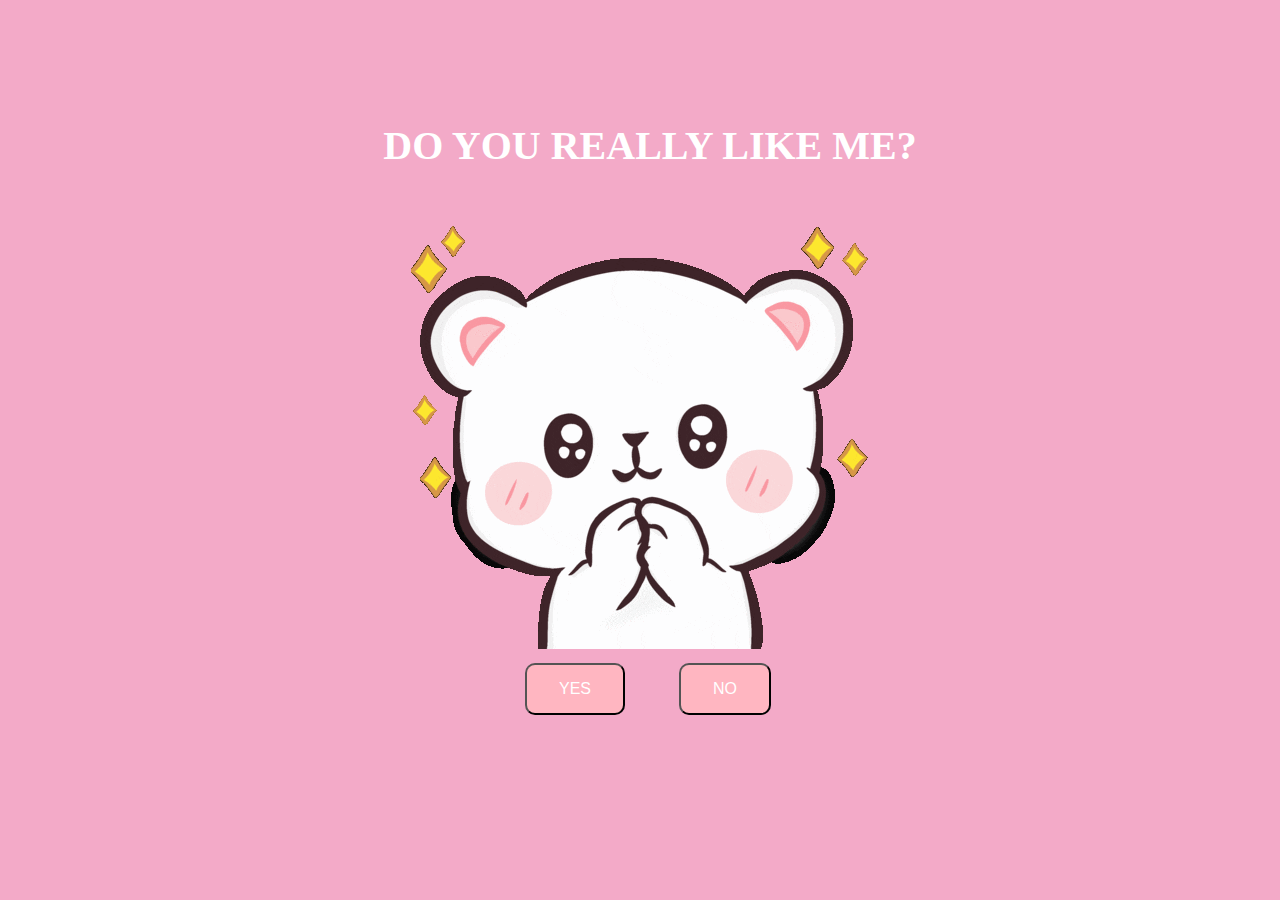
<file: YES/gf.html>
<!DOCTYPE html>
<html lang="en">
<head>
    <meta charset="UTF-8">
    <meta name="viewport" content="width=device-width, initial-scale=1.0">
    <title>Please be my Gf</title>
    <link rel="stylesheet" href="gf.css">
</head>
<body>
    <div class="container">
        <div>
            <h1 class="ask">
                DO YOU REALLY LIKE ME?
            </h1>
        </div>
        
        <div class="gif_container">
            <img src="./giphy.gif" alt="cute fif">
        </div>
<div class="buttons">

    <button class="btn" id="yesButton" style="border-radius: 10px;" onclick="nextPage()">YES </button=>

    <button class="btn" id="noButton" style="border-radius: 10px;" onmouseover="moveButton()"> NO </button>

</div> 
<script>

    function nextPage()
    {
        window.location.href="yes.html"
    }

    function moveButton()
    {
        var x=Math.random() * ( window.innerWidth - document.getElementById('noButton').offsetWidth);
        var y= Math.random() * ( window.innerHeight - document.getElementById('noButton').offsetHeight);
        document.getElementById('noButton').style.left=`${x}px`;
        document.getElementById('noButton').style.top=`${y}px`;
    }
</script>

</div> 
</body>
</html>
</body>
</html>
</file>
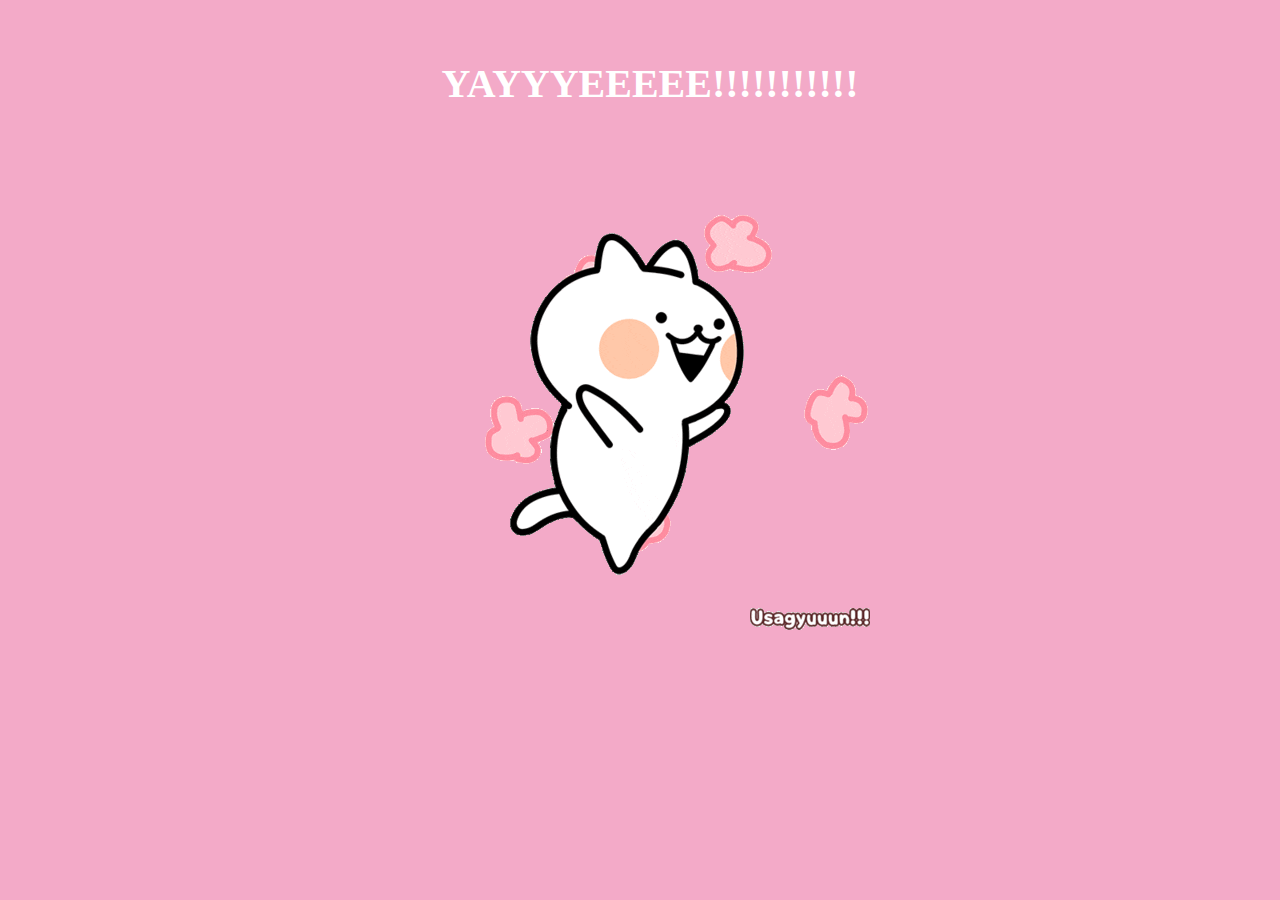
<file: YES/yes.html>
<!DOCTYPE html>
<html lang="en">
<head>
    <meta charset="UTF-8">
    <meta name="viewport" content="width=device-width, initial-scale=1.0">
    <title>yayyyyee!!!!</title>
    <link rel="stylesheet" href="styleyes.css">
</head>
<body>
    <div class="container">
        <div>
            <h1 class="ask"> YAYYYEEEEE!!!!!!!!!!!</h1>
        </div>
        <div class="gifcontainer">
            <img src="./giphy (1).gif" alt="yeyeeee!!">
        </div>
    </div>
</body>
</html>
</file>
<file: YES/gf.css>
*{
    margin: 0;
    padding: 0;
    box-sizing: border-box;
}

body{
    display: flex;
    justify-content: center;
    align-items: center;
    height: 90vh;
    background-color: #f3aac8;
}

#noButton{
    position: absolute;
    margin-left: 150px;
    transition: 0.5s;
}

#yesButton{
    position: absolute;
    margin-right: 150px;
}

.ask{
    font-family: 'nunito';
    font-size: 40px;
    font-weight: bold;
    color: white;
    text-align: center;
    margin-top: 20px;
    margin-left: 20px;
}

.buttons{
    display: flex;
    flex-direction: row;
    justify-content: center;
    align-items: center;
    margin-top: 20px;
    margin-left: 20px;
    padding: 20px;
}

.btn{
    background-color: #ffb6c1;
    color: white;
    padding: 15px 32px;
    text-align: center;
    display: inline-block;
    font-size: 16px;
}

.gif_container{
    display: flex;
    justify-content: center;
    align-items: center;
}
</file>
<file: YES/styleyes.css>
*{
    margin: 0;
    padding: 0;
    box-sizing: border-box;
}
body{
    background-color: #f3aac8;
}

.ask{
    font-family: 'nunito';
    font-size: 40px;
    font-weight: bold;
    color: white;
    text-align: center;
    margin-top: 60px;
    margin-left: 20px;
}

.gifcontainer{
    display: flex;
    justify-content: center;
    align-items: center;
    margin-top: 50px;
}
</file>
